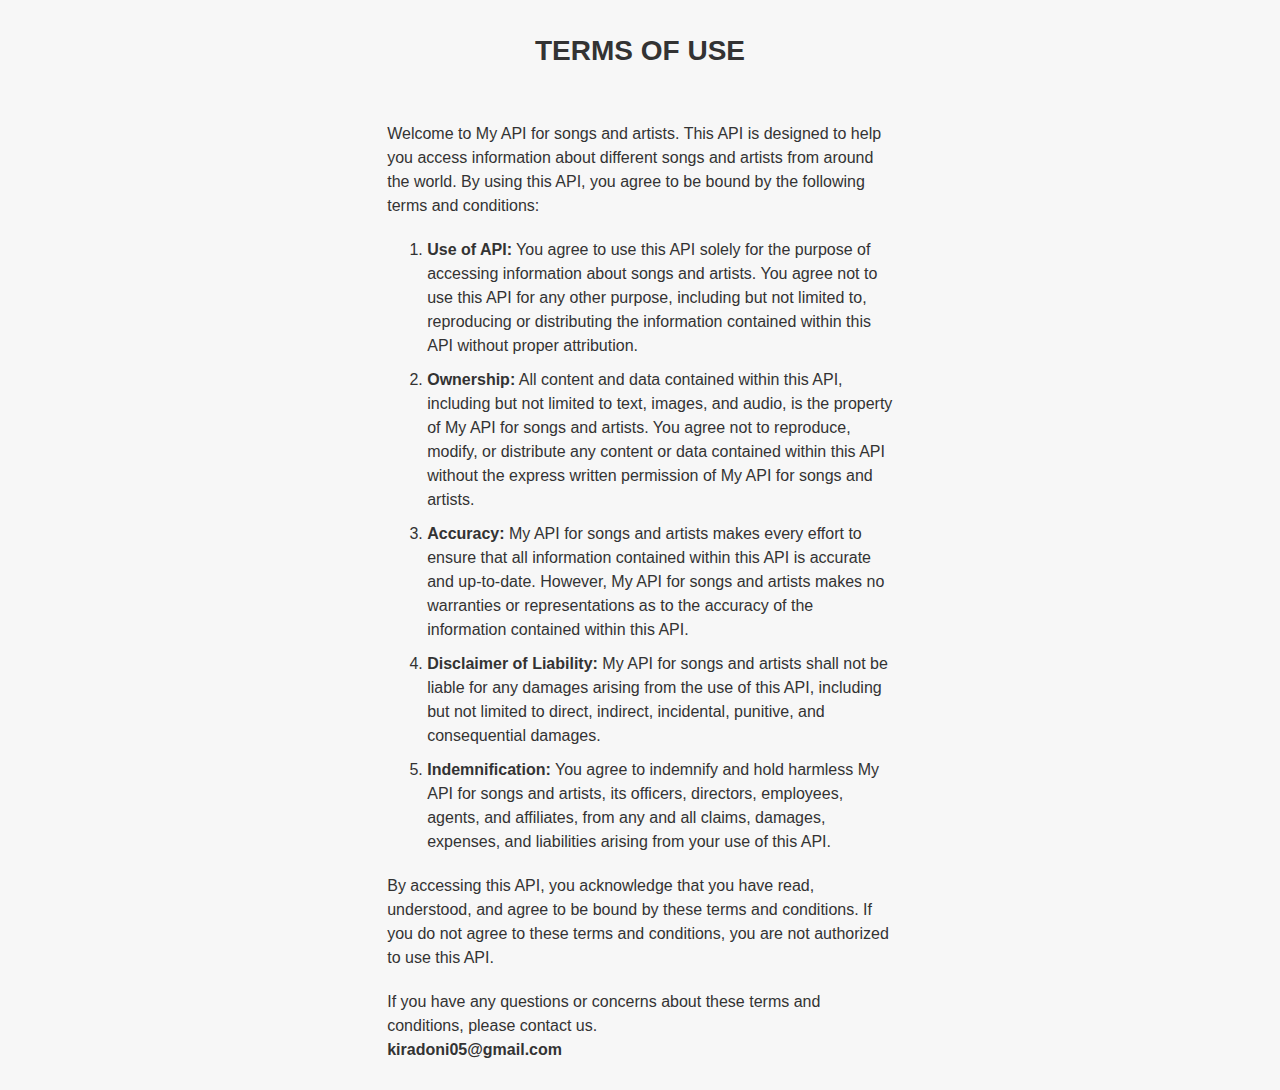
<file: docs/TERMS_OF_USE.html>
<!DOCTYPE html>
<html>
<head>
	<title>Terms of Use</title>
	<style>
		body {
			font-family: Arial, sans-serif;
			font-size: 16px;
			line-height: 1.5;
			color: #333;
			background-color: #f7f7f7;
		}
		
		h1 {
			font-size: 28px;
			margin: 30px 0;
			text-align: center;
			text-transform: uppercase;
			color: #333;
		}
		
		p {
			margin: 20px 0;
		}
		
		ol {
			margin: 20px 0;
			padding-left: 40px;
		}
		
		li {
			margin: 10px 0;
		}
		
		a {
			color: #0066cc;
			text-decoration: none;
			border-bottom: 1px solid #0066cc;
			transition: all 0.2s ease;
		}
		
		a:hover {
			background-color: #0066cc;
			color: #fff;
		}
	</style>
</head>
<body>
    <h1>Terms of Use</h1>
    <div class="row" style="display: flex; justify-content: center; align-items: center;">
        <div class="colum1" style="max-width: 40%;">
            <p>Welcome to My API for songs and artists. This API is designed to help you access information about different songs and artists from around the world. By using this API, you agree to be bound by the following terms and conditions:</p>
        
            <ol>
                <li><strong>Use of API:</strong> You agree to use this API solely for the purpose of accessing information about songs and artists. You agree not to use this API for any other purpose, including but not limited to, reproducing or distributing the information contained within this API without proper attribution.</li>
                <li><strong>Ownership:</strong> All content and data contained within this API, including but not limited to text, images, and audio, is the property of My API for songs and artists. You agree not to reproduce, modify, or distribute any content or data contained within this API without the express written permission of My API for songs and artists.</li>
                <li><strong>Accuracy:</strong> My API for songs and artists makes every effort to ensure that all information contained within this API is accurate and up-to-date. However, My API for songs and artists makes no warranties or representations as to the accuracy of the information contained within this API.</li>
                <li><strong>Disclaimer of Liability:</strong> My API for songs and artists shall not be liable for any damages arising from the use of this API, including but not limited to direct, indirect, incidental, punitive, and consequential damages.</li>
                <li><strong>Indemnification:</strong> You agree to indemnify and hold harmless My API for songs and artists, its officers, directors, employees, agents, and affiliates, from any and all claims, damages, expenses, and liabilities arising from your use of this API.</li>
            </ol>
            
            <p>By accessing this API, you acknowledge that you have read, understood, and agree to be bound by these terms and conditions. If you do not agree to these terms and conditions, you are not authorized to use this API.</p>
            
            <p>If you have any questions or concerns about these terms and conditions, please contact us. <br> <b>kiradoni05@gmail.com</b></p>
        </div>
    </div>
	
</body>
</html>
</file>
